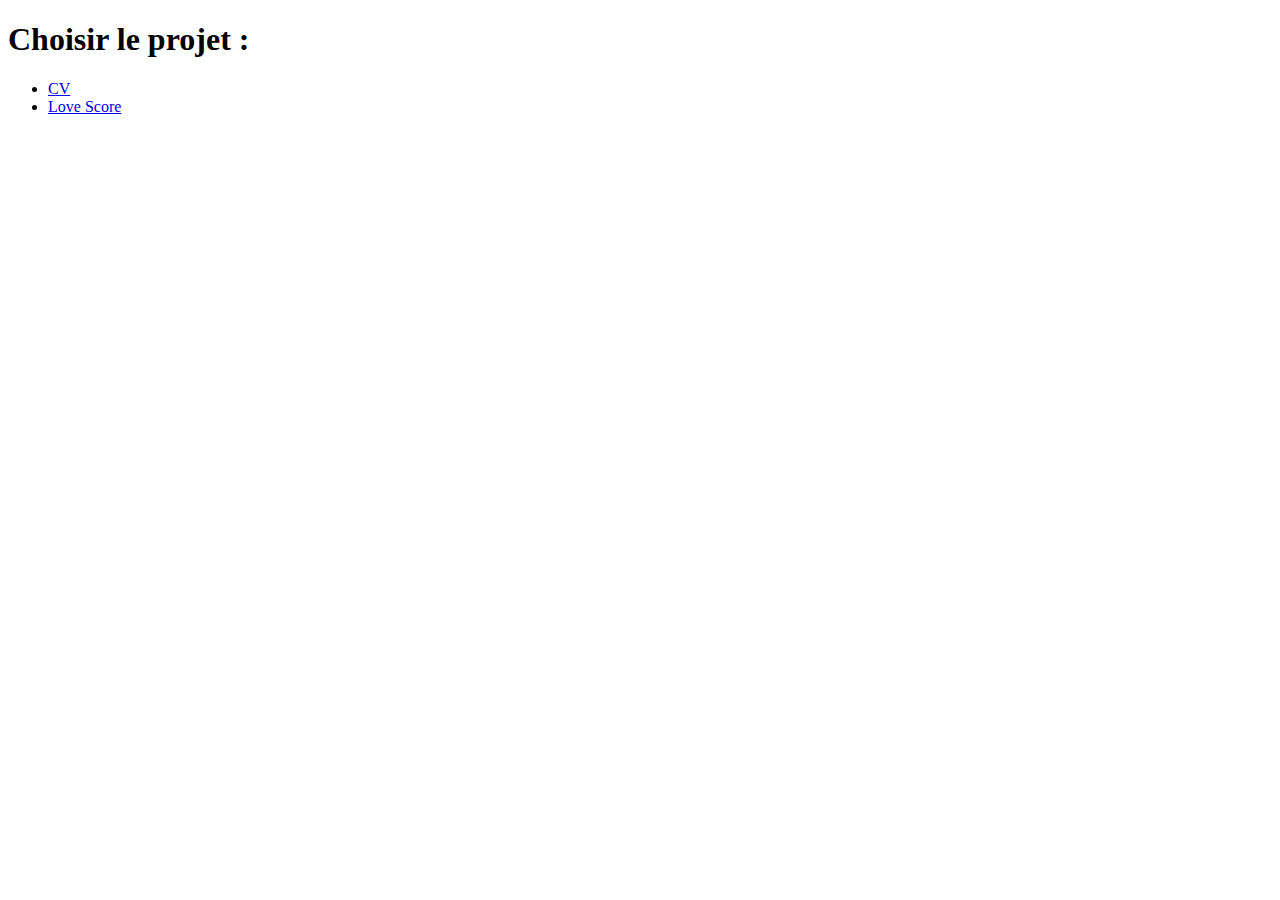
<file: index.html>
<!DOCTYPE html>
<html>
    <head>
        <title>Developpement Web</title>
        <meta name="author" content="Romain Gille" \>
        <meta name="description" content="dev web IN3I17" \>
        <meta name="keywords" content="dev, web, romain, gille" />
        <meta http-equiv="content-type" content="text/html; charset=utf-8" />
    </head>
    <body>
        <h1>Choisir le projet :</h1>
        <ul>
            <li><a href="cv/src/index.html">CV</a></li>
            <li><a href="love_score/src/index.html">Love Score</a></li>
        </ul>
    </body>
</html>
</file>
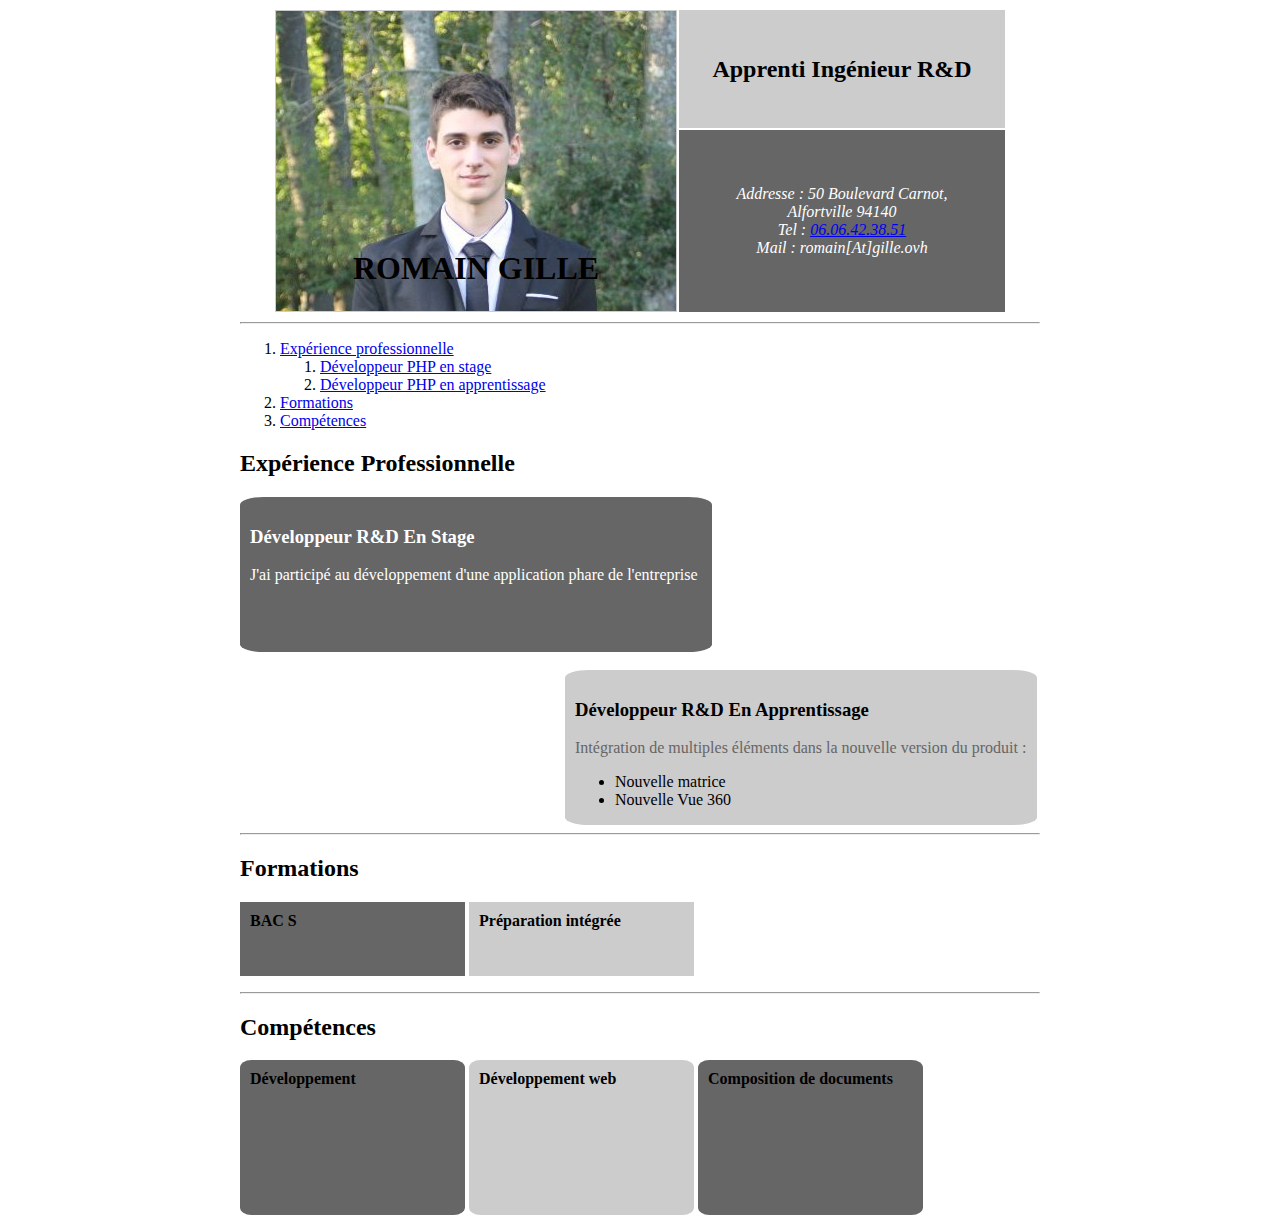
<file: cv/src/index.html>
<!DOCTYPE html>
<html>
    <head>
        <title>Mon CV</title>
        <meta name="author" content="Romain Gille" \>
        <meta name="description" content="Mon CV" \>
        <meta name="keywords" content="cv, romain, gille" />
        <meta http-equiv="content-type" content="text/html; charset=utf-8" />
        <link rel="stylesheet" href="cv.css">
    </head>
    <body>
        <table class="head" >
            <tr class="light">
                <th rowspan="2">
                    <table background="../img/me.jpg" width="400px" height="300px">
                        <tr>
                            <td valign="bottom">
                                <h1><b>Romain Gille</b></h1>
                            </td>
                        </tr>
                    </table>
                </th>
                <td style="width:324px"><h2>Apprenti Ingénieur R&D</h2></td>
            </tr>
            <tr class="dark">
                <td>
                    <address>
                        <p>
                            Addresse : 50 Boulevard Carnot,<br /> Alfortville 94140<br />
                            Tel : <a href="tel:0606423851">06.06.42.38.51</a><br/>
                            Mail : romain[At]gille.ovh<br />
                        </p>
                    </address>
                </td>
            </tr>
        </table>
        <hr/>
        <ol>
            <li>
                <a href="#exp-pro">Expérience professionnelle</a>
                <ol>
                    <li><a href="#stage">Développeur PHP en stage</a></li>
                    <li><a href="#apprentissage">Développeur PHP en apprentissage</a></li>
                </ol>
            </li>
            <li><a href="#formations">Formations</a></li>
            <li><a href="#competences">Compétences</a></li>
        </ol>

        <h2 id="exp-pro" >Expérience professionnelle</h2>
        <div class="round dark">
            <h3 id="stage">Développeur R&D en stage</h3>
            <p>J'ai participé au développement d'une application phare de l'entreprise</p>
        </div>
        <br />
        <div class="round light">
            <h3 id="apprentissage">Développeur R&D en apprentissage</h3>
            <p>Intégration de multiples éléments dans la nouvelle version du produit :</p>
            <ul>
                <li>Nouvelle matrice</li>
                <li>Nouvelle Vue 360</li>
            </ul>
        </div>
        <hr />


        <h2 id="formations">Formations</h2>
        <dl>
            <div id="formation-1" class="square dark">
                <dt><b>BAC S</b>
                    <dd class="detail-formation"><i>Lycée Emilie du Châtelet,<br />Serris</i>
            </div>
            <div id="formation-2" class="square light">
                <dt><b>Préparation intégrée</b>
                    <dd class="detail-formation"><i>ESIEE Paris,<br />Champs-sur-Marne</i>
            </div>
        </dl>
        <hr />

        <h2>Compétences</h2>
            <div id="competences">
                <div id="competence-1" class="square round dark">
                    <div id="title-1">
                        <b>Développement</b>
                    </div>
                    <div id="contenu-1">
                        <ul>
                            <li class="circle light">Python</li>
                            <li class="circle light">C</li>
                        </ul>
                    </div>
                </div>
                <div id="competence-2" class="square round light">
                    <div id="title-2">
                        <b>Développement web</b>
                    </div>
                    <div id="contenu-2">
                        <ul>
                            <li class="circle dark">PHP</li>
                            <li class="circle dark">JavaScript</li>
                        </ul>
                    </div>
                </div>
                <div id="competence-3" class="square round dark">
                    <div id="title-3">
                        <b>Composition de documents</b>
                    </div>
                    <div id="contenu-3">
                        <ul>
                            <li class="circle light">LateX</li>
                            <li class="circle light">HTML/CSS</li>
                        </ul>
                    </div>
                </div>
            </div>
    </body>
</html>
</file>
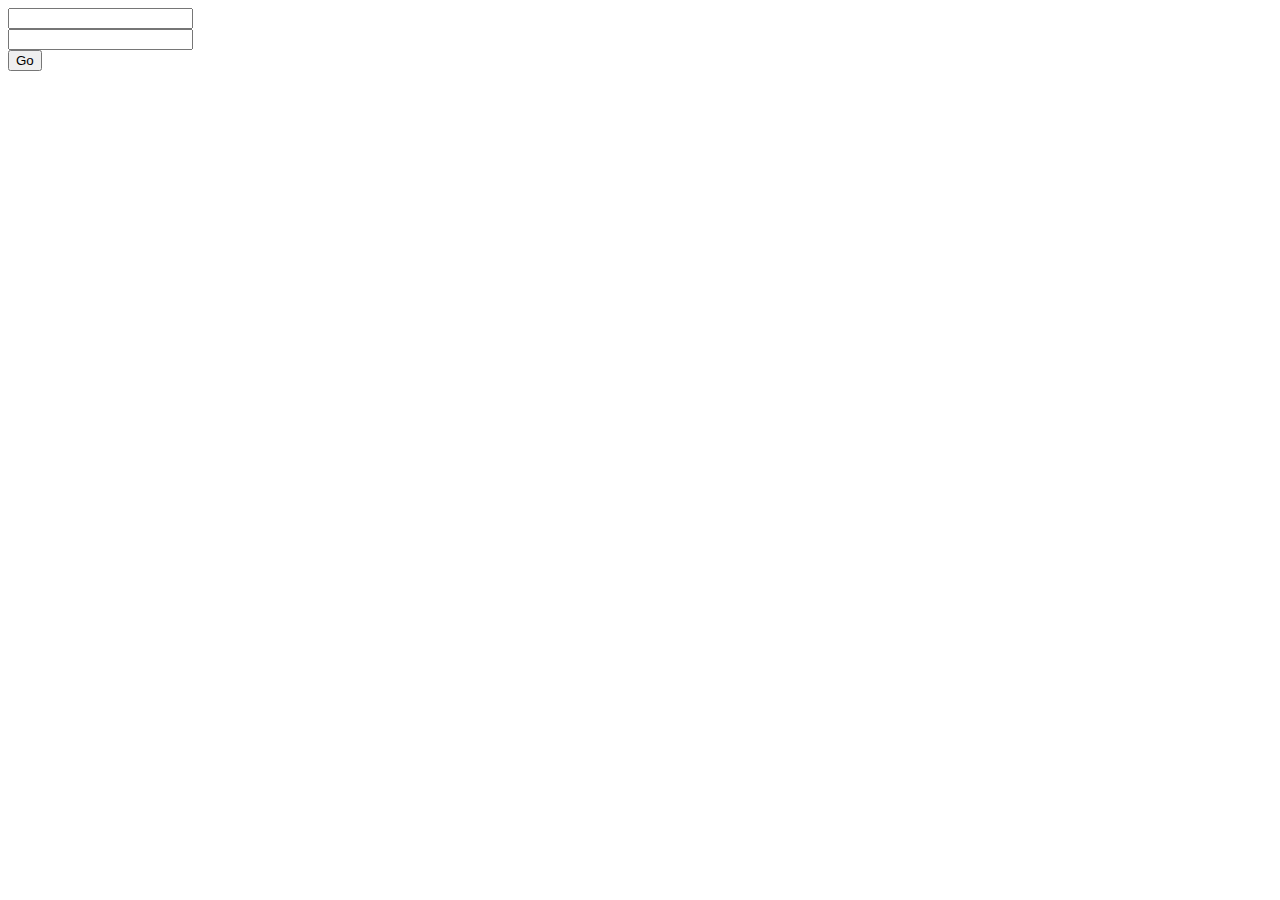
<file: love_score/src/index.html>
<!DOCTYPE html>
<html>
    <head>
        <title>Love score</title>
        <meta http-equiv="content-type" content="text/html; charset=utf-8" />
    </head>
    <body>
        <form>
            <input type="text" id="person1" name="person1"><br>
            <input type="text" id="person2" name="person2"><br>
            <input type="button" id="go" value="Go">
        </form>
        <script type="text/javascript" src="script.js"></script>
    </body>
</html>
</file>
<file: cv/src/cv.css>
body{
    width:800px;
    margin-left: auto;
    margin-right:auto;
}
h1{
    text-transform:uppercase;
    text-align:center;
}

h2{
    text-transform:capitalize;
}

h3{
    text-transform:capitalize;
}

.round{
    border-radius:5%;
}

.square{
    width:10%;
    height:10%;
}

.bigsquare{
    width:20%;
    height:20%;
}

.circle{
    border-radius:50%;
}

.dark{
    background-color:#666666;
    border-color:black;
    text-align:center;
}

.dark h1, .dark h2, .dark h3{
    color:white;
}

.dark p{
    color:white;
}

.light{
    background-color:#cccccc;
    border-color:#cccccc;
    text-align:center;
}

.light h1, .light h2, .light h3{
    color:black;
}

.light p{
    color:#666666;
}

.round.dark, .round.light{
    width:452px;
    height:135px;
    text-align:left;
    padding: 10px;
}

.round.light{
    margin-left:325px;
}

.head{
    margin: auto
}

.square.light, .square.dark{
   width: 205px;
   display: inline-block;
   text-align: left;
   padding: 10px;
}

#competence-1, #competence-2, #competence-3{
    display: inline-block;
    vertical-align:top;
}

#formation-1, #formation-2{
    display: inline-block;
    vertical-align:top;
}

.square.round.light{
    margin-left:0;
}

#contenu-1 ul, #contenu-2 ul, #contenu-3 ul{
    transition: opacity 10s ease;
    display: inline-block;
    opacity:0;
}

#contenu-1:hover ul, #contenu-2:hover ul, #contenu-3:hover ul{
    transition: opacity 2s ease;
    opacity:1;
}

#contenu-1 li, #contenu-2 li, #contenu-3 li{
    list-style:none;
    display: inline-block;
    width: 80px;
    height: 45px;
    padding-top: 30px;
}

#contenu-1 ul, #contenu-2 ul, #contenu-3 ul{
    margin-left:-20px;
}

.detail-formation{
    transition: opacity 2s ease;
    opacity:0;
}

.detail-formation:hover{
    opacity:1;
    transition: opacity 1s ease;
}
</file>
